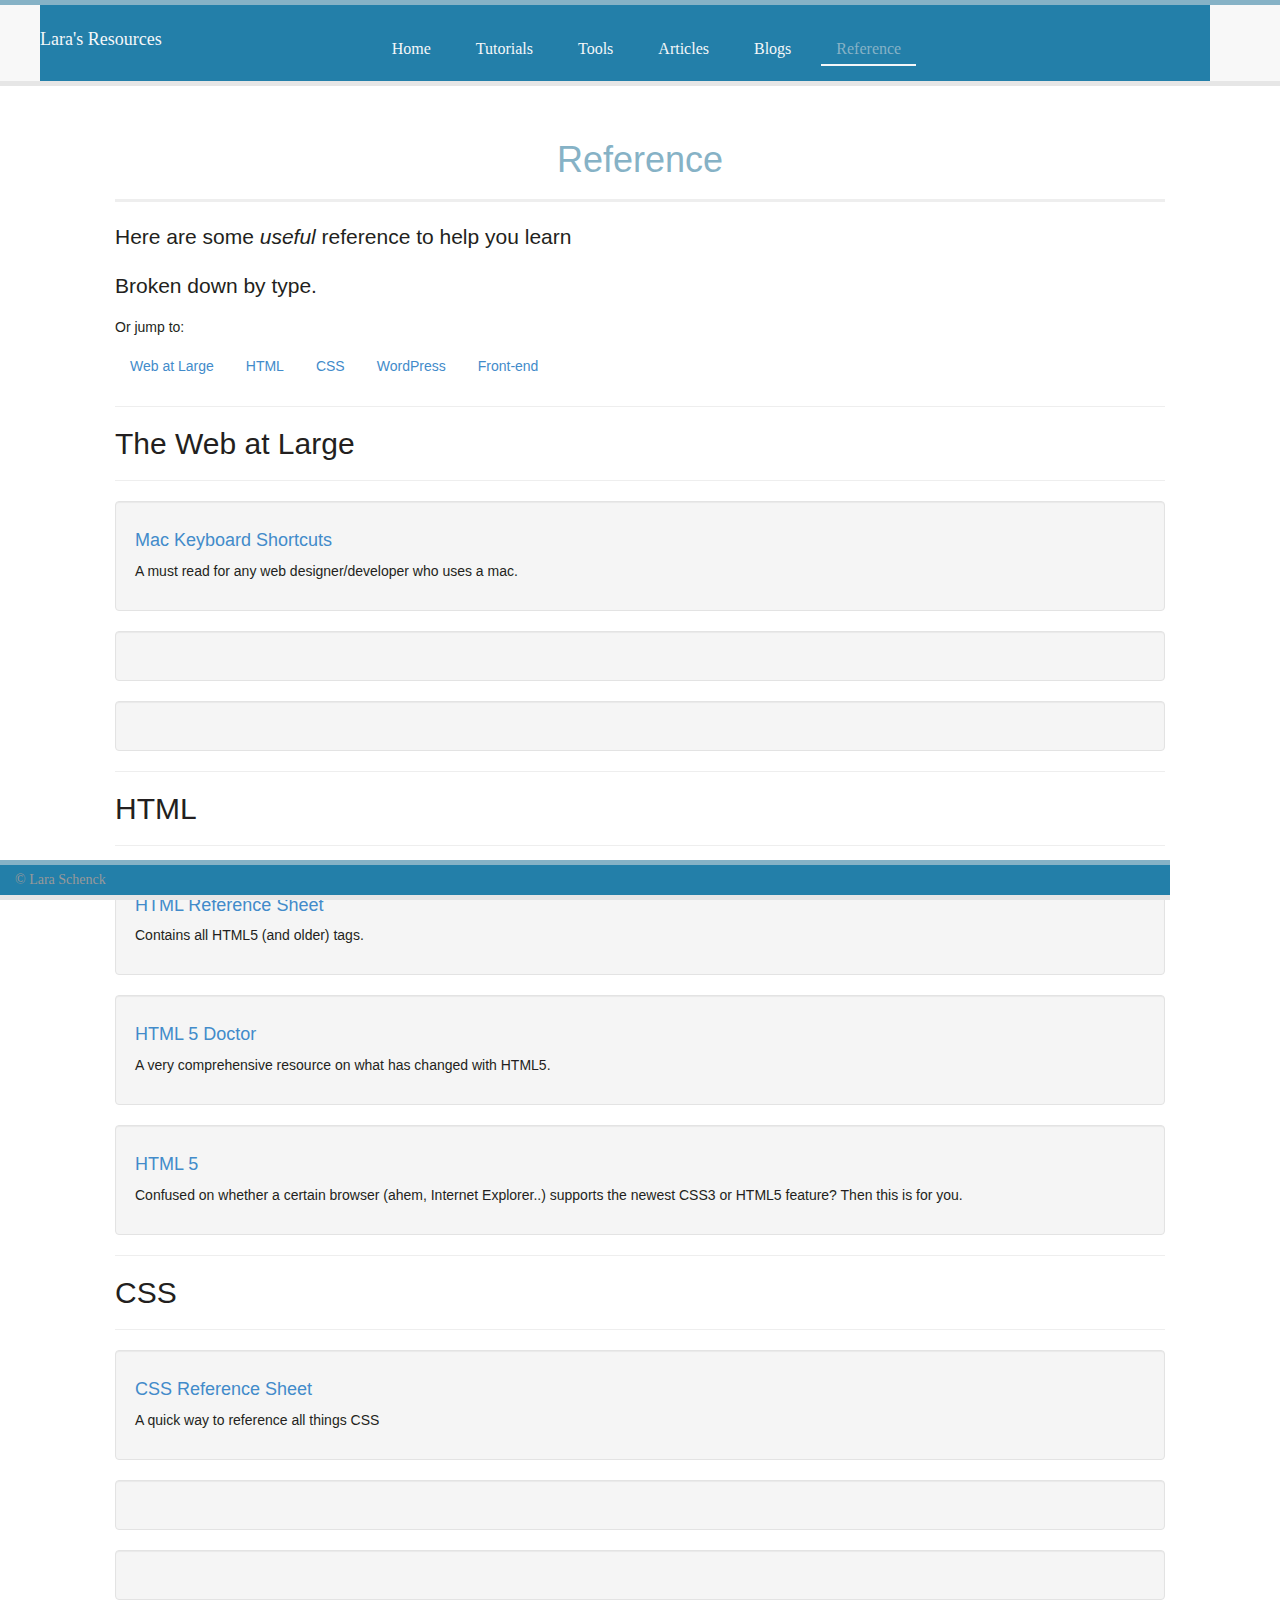
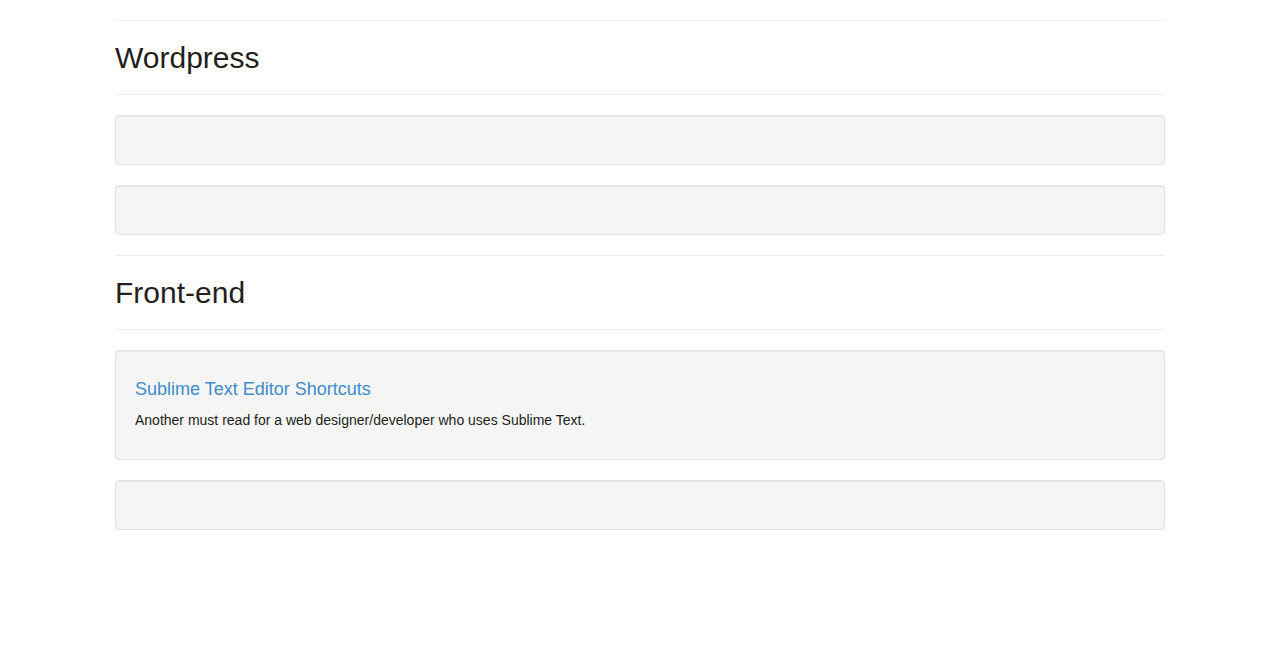
<file: Reference.html>
<title>Reference</title>

	<!-- Bootstrap core CSS -->
	<link href="css/bootstrap.css" rel="stylesheet">

	<!-- Author styles -->
	<link href="custom/style.css" rel="stylesheet">

	
  </head>

  <body style="">

	<!-- Wrap all page content here -->
	<div id="wrap">

		 <!-- Fixed navbar -->
	  <div class="navbar navbar-default navbar-fixed-top" role="navigation">
		<div class="container">
		  <div class="navbar-header">
			<button type="button" class="navbar-toggle collapsed" data-toggle="collapse" data-target=".navbar-collapse">
			  <span class="sr-only">Toggle navigation</span>
			  <span class="icon-bar"></span>
			  <span class="icon-bar"></span>
			  <span class="icon-bar"></span>
			</button>
			<a class="navbar-brand" href="#">Lara's Resources</a>
		  </div>
		  <div class="navbar-collapse collapse" style="height: 1px;">
			<ul class="nav navbar-nav">
			  <li><a href="index.php">Home</a></li>
			  <li><a href="tutorials.html">Tutorials</a></li>
			  <li><a href="tools.html">Tools</a></li>
			  <li><a href="articles.html">Articles</a></li>
			  <li><a href="blogs.html">Blogs</a></li>
			  <li class="active"><a href="reference.html">Reference</a></li>
			</ul>
		  </div><!--/.nav-collapse -->
		</div>
	  </div>

	  <!-- Begin page content -->
	  <div class="container">

	  	<div class="page-header">
		  <h1>Reference</h1>
		</div>
		<p class="lead">Here are some <em>useful</em> reference to help you learn</p>
		<p class="lead">Broken down by type.</p>

		<h5>Or jump to:</h5>
			<ul class="nav nav-pills">
				<li><a href="#webatlarge">Web at Large</a></li>
				<li><a href="#html">HTML</a></li>
				<li><a href="#css">CSS</a></li>
				<li><a href="#wordpress">WordPress</a></li>
				<li><a href="#frontend">Front-end</a></li>
			  
			</ul>

		<section id="webatlarge">	
			<hr />
				<h2 class="header">The Web at Large</h2>
			<hr />
			<div class="well">
			<h4><a href="http://support.apple.com/kb/ht1343">Mac Keyboard Shortcuts</a></h4>
			<p>A must read for any web designer/developer who uses a mac.</p>
			</div>

			<div class="well">
			<h4><a href="#"></a></h4>
			<p></p>
			</div>

			<div class="well">
			<h4><a href=""></a></h4>
			<p></p>
			</div>
		</section>

		<section id="html">	
			<hr />
				<h2 class="header">HTML</h2>
			<hr />
			<div class="well">
			<h4><a href="https://developer.mozilla.org/en-US/docs/Web/HTML/Element">HTML Reference Sheet</a></h4>
			<p>Contains all HTML5 (and older) tags.</p>
			</div>

			<div class="well">
			<h4><a href="http://html5doctor.com/element-index/">HTML 5 Doctor</a></h4>
			<p>A very comprehensive resource on what has changed with HTML5.</p>
			</div>

			<div class="well">
			<h4><a href="http://html5please.com/">HTML 5</a></h4>
			<p>Confused on whether a certain browser (ahem, Internet Explorer..) supports the newest CSS3 or HTML5 feature? Then this is for you.</p>
			</div>
		</section>


		<section id="css">
			<hr />
				<h2 class="header">CSS</h2>
			<hr />

			<div class="well">
				<h4><a href="https://developer.mozilla.org/en-US/docs/Web/CSS/Reference">CSS Reference Sheet</a></h4>
				<p>A quick way to reference all things CSS</p>
			</div>

			<div class="well">
				<h4><a href=""></a></h4>
				<p></p>
			</div>

			<div class="well">
				<h4><a href=""></a></h4>
				<p></p>
			</div>

		</section>
			
		<section id="wordpress">
			<hr />
				<h2 class="header">Wordpress</h2>
			<hr />
				<div class="well">
				<h4><a href="#"></a></h4>
				<p></p>
			</div>

			<div class="well">
				<h4><a href="#"></a></h4>
				<p></p>
			</div>
		</section>

		<section id="frontend">
			<hr />
				<h2 class="header">Front-end</h2>
			<hr />
			<div class="well">
				<h4><a href="http://docs.sublimetext.info/en/latest/reference/keyboard_shortcuts_osx.html">Sublime Text Editor Shortcuts</a></h4>
				<p>Another must read for a web designer/developer who uses Sublime Text.</p>
				
			</div>

			<div class="well">
				<h4><a href="#"></a></h4>
				<p></p>
			</div>
		</section>










</div> <!-- /.container -->

	<div id="footer">
	  <div class="container">
		<p class="text-muted">&copy; Lara Schenck</p>
	  </div>
	</div>



  

<?php include('include/footer.php'); ?>
</file>
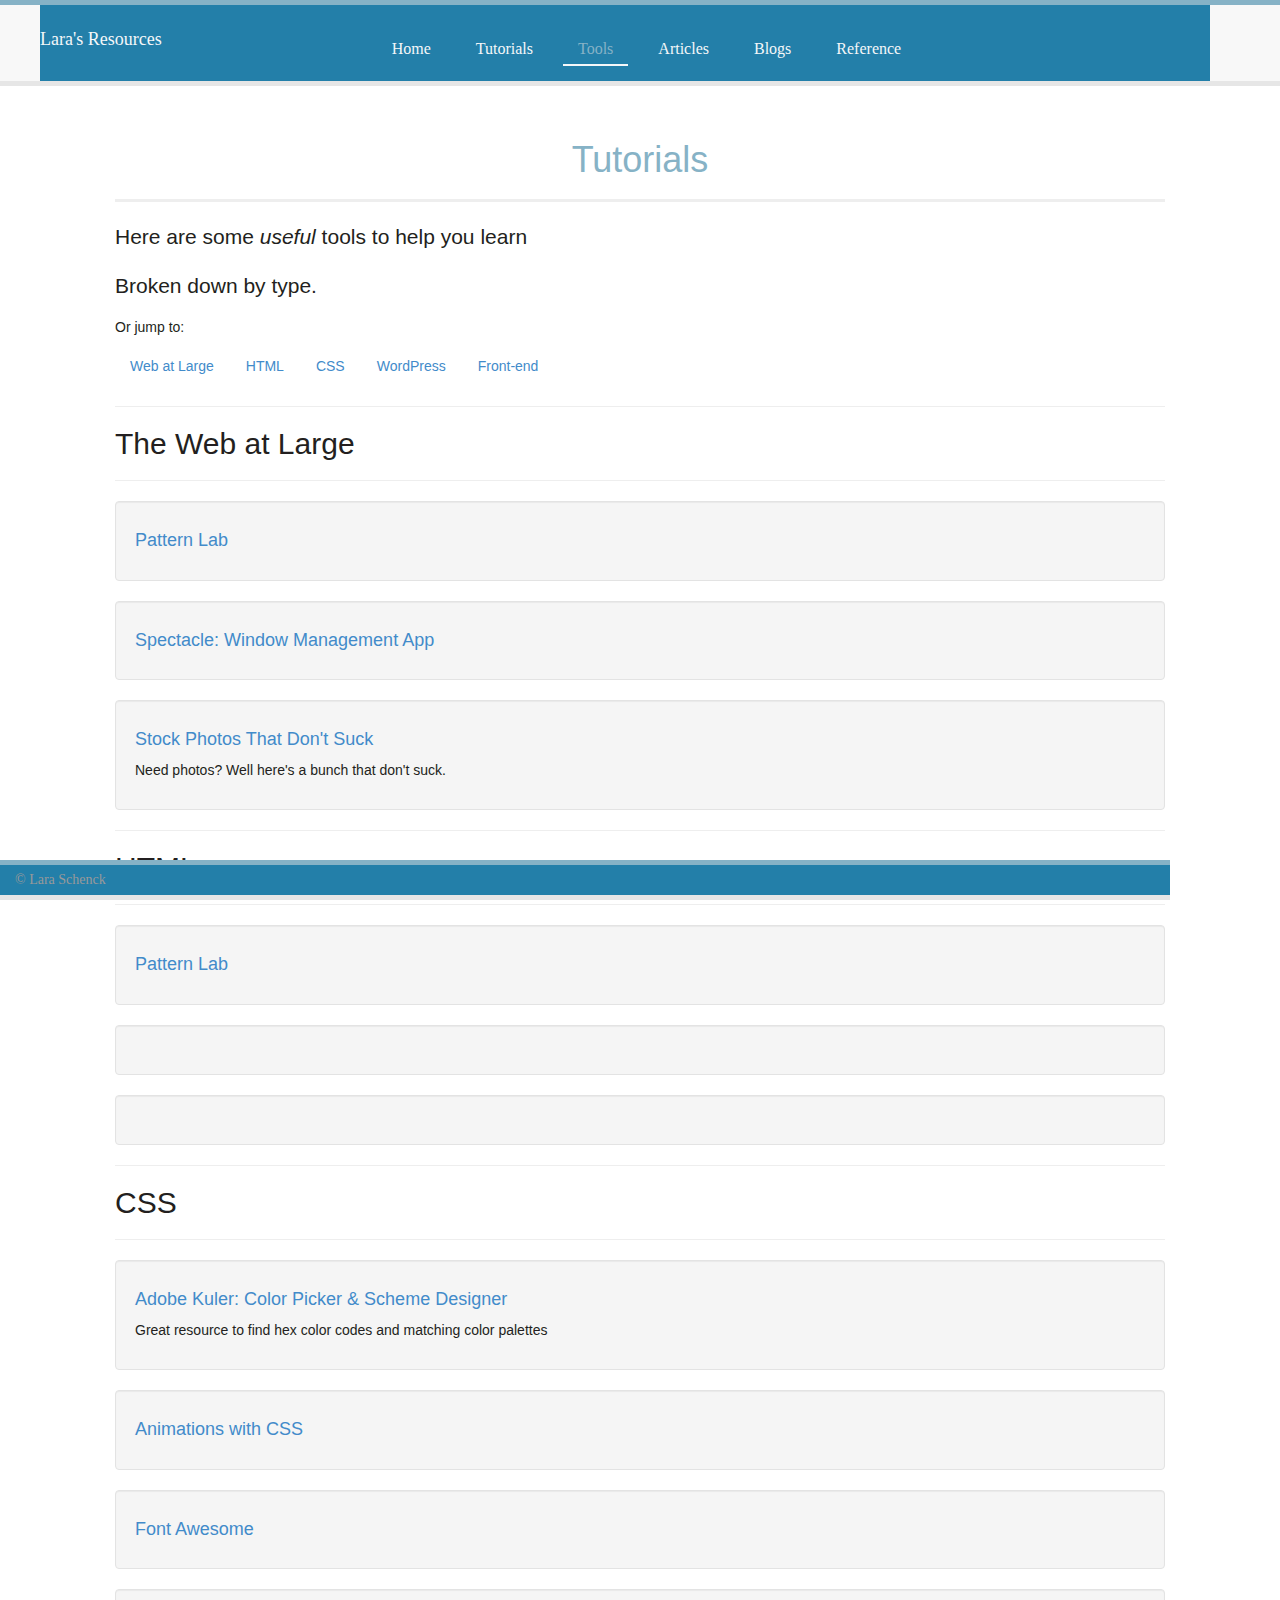
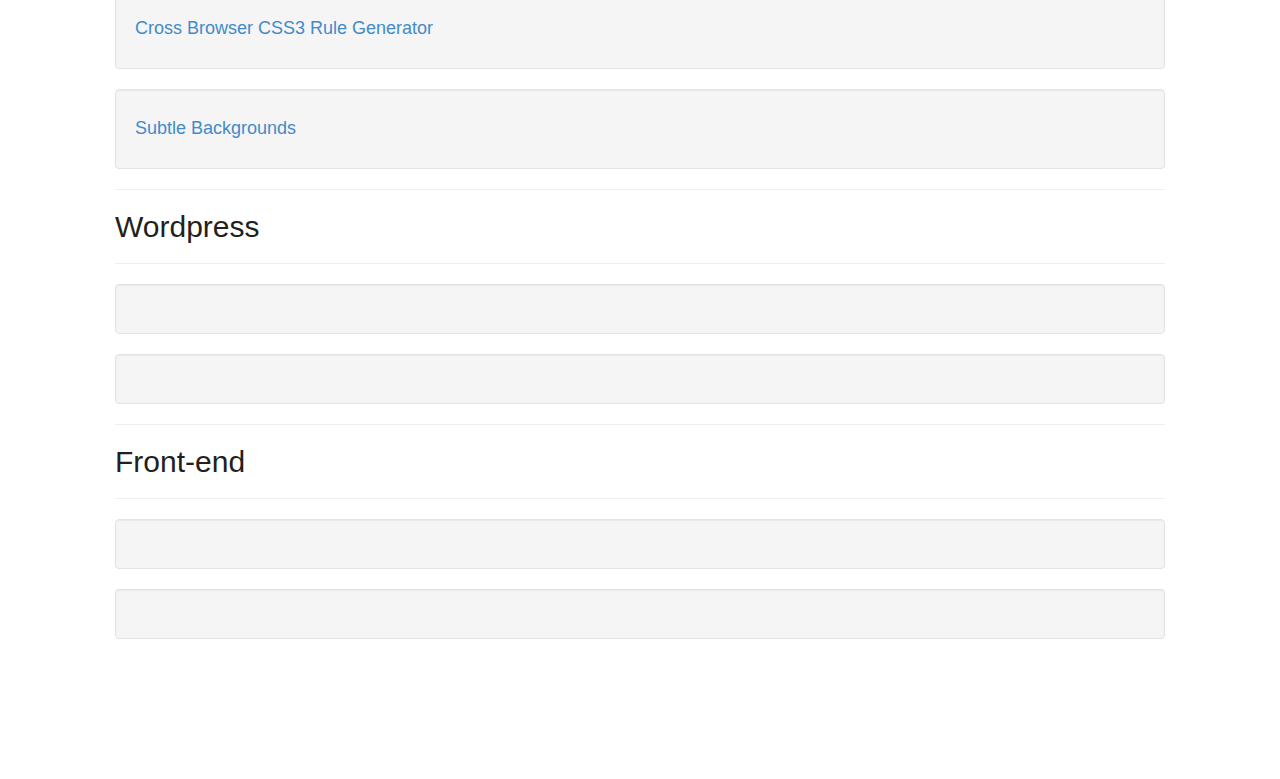
<file: tools.html>
<html lang="en"><head>
	<meta charset="utf-8">
	<meta http-equiv="X-UA-Compatible" content="IE=edge">
	<meta name="viewport" content="width=device-width, initial-scale=1.0">
	<meta name="description" content="">
	<meta name="author" content="">
	<!-- <link rel="shortcut icon" href="../../docs-assets/ico/favicon.png">
 -->
	<title>Tools</title>

	<!-- Bootstrap core CSS -->
	<link href="css/bootstrap.css" rel="stylesheet">

	<!-- Author styles -->
	<link href="custom/style.css" rel="stylesheet">

	<!-- Just for debugging purposes. Don't actually copy this line! -->
	<!--[if lt IE 9]><script src="../../docs-assets/js/ie8-responsive-file-warning.js"></script><![endif]-->

	<!-- HTML5 shim and Respond.js IE8 support of HTML5 elements and media queries -->
	<!--[if lt IE 9]>
	  <script src="https://oss.maxcdn.com/libs/html5shiv/3.7.0/html5shiv.js"></script>
	  <script src="https://oss.maxcdn.com/libs/respond.js/1.3.0/respond.min.js"></script>
	<![endif]-->

	
  </head>

  <body style="">

	<!-- Wrap all page content here -->
	<div id="wrap">

		 <!-- Fixed navbar -->
	  <div class="navbar navbar-default navbar-fixed-top" role="navigation">
		<div class="container">
		  <div class="navbar-header">
			<button type="button" class="navbar-toggle collapsed" data-toggle="collapse" data-target=".navbar-collapse">
			  <span class="sr-only">Toggle navigation</span>
			  <span class="icon-bar"></span>
			  <span class="icon-bar"></span>
			  <span class="icon-bar"></span>
			</button>
			<a class="navbar-brand" href="#">Lara's Resources</a>
		  </div>
		  <div class="navbar-collapse collapse" style="height: 1px;">
			<ul class="nav navbar-nav">
			  <li><a href="index.php">Home</a></li>
			  <li><a href="tutorials.html">Tutorials</a></li>
			  <li class="active"><a href="tools.html">Tools</a></li>
			  <li><a href="articles.html">Articles</a></li>
			  <li><a href="blogs.html">Blogs</a></li>
			  <li><a href="reference.html">Reference</a></li>
			</ul>
		  </div><!--/.nav-collapse -->
		</div>
	  </div>

	  <!-- Begin page content -->
	  <div class="container">

	  	<div class="page-header">
		  <h1>Tutorials</h1>
		</div>
		<p class="lead">Here are some <em>useful</em> tools to help you learn</p>
		<p class="lead">Broken down by type.</p>

		<h5>Or jump to:</h5>
			<ul class="nav nav-pills">
				<li><a href="#webatlarge">Web at Large</a></li>
				<li><a href="#html">HTML</a></li>
				<li><a href="#css">CSS</a></li>
				<li><a href="#wordpress">WordPress</a></li>
				<li><a href="#frontend">Front-end</a></li>
			  
			</ul>




	<div id="test">

	</div>
	
		<section id="webatlarge">	
			<hr />
				<h2 class="header">The Web at Large</h2>
			<hr />
			<div class="well">
			<h4><a href="
			http://pattern-lab.info/">Pattern Lab</a></h4>
			<p></p>
			</div>

			<div class="well">
			<h4><a href="http://spectacleapp.com/">Spectacle: Window Management App</a></h4>
			<p></p>
			</div>

			<div class="well">
			<h4><a href="https://medium.com/p/62ae4bcbe01b">Stock Photos That Don't Suck</a></h4>
			<p>Need photos? Well here's a bunch that don't suck.</p>
			</div>
		</section>

		<section id="html">	
			<hr />
				<h2 class="header">HTML</h2>
			<hr />
			<div class="well">
			<h4><a href="
			http://pattern-lab.info/">Pattern Lab</a></h4>
			<p></p>
			</div>

			<div class="well">
			<h4><a href="#"></a></h4>
			<p></p>
			</div>

			<div class="well">
			<h4><a href="#"></a></h4>
			<p></p>
			</div>
		</section>


		<section id="css">
			<hr />
				<h2 class="header">CSS</h2>
			<hr />

			<div class="well">
				<h4><a href="https://kuler.adobe.com/create/color-wheel/">Adobe Kuler: Color Picker & Scheme Designer</a></h4>
				<p>Great resource to find hex color codes and matching color palettes</p>
			</div>

			<div class="well">
				<h4><a href="http://daneden.github.io/animate.css/">Animations with CSS</a></h4>
				<p></p>
			</div>

			<div class="well">
				<h4><a href="http://fontawesome.io/">Font Awesome</a></h4>
				<p></p>
			</div>

			

			<div class="well">
				<h4><a href="http://css3please.com/">Cross Browser CSS3 Rule Generator</a></h4>
				<p></p>
			</div>

			<div class="well">
				<h4><a href="http://subtlepatterns.com/">Subtle Backgrounds</a></h4>
				<p></p>
			</div>
		</section>
			
		<section id="wordpress">
			<hr />
				<h2 class="header">Wordpress</h2>
			<hr />
				<div class="well">
				<h4><a href="#"></a></h4>
				<p></p>
			</div>

			<div class="well">
				<h4><a href="#"></a></h4>
				<p></p>
			</div>
		</section>

		<section id="frontend">
			<hr />
				<h2 class="header">Front-end</h2>
			<hr />
				<div class="well">
				<h4><a href="#"></a></h4>
				<p></p>
			</div>

			<div class="well">
				<h4><a href="#"></a></h4>
				<p></p>
			</div>
		</section>
	







</div> <!-- /.container -->

	<div id="footer">
	  <div class="container">
		<p class="text-muted">&copy; Lara Schenck</p>
	  </div>
	</div>


	<!-- Bootstrap core JavaScript
	================================================== -->
	<!-- Placed at the end of the document so the pages load faster -->
	<script src="https://code.jquery.com/jquery-1.10.2.min.js"></script>
	<script src="js/bootstrap.min.js"></script>

	

	<script src="js/zrssfeed-120/jquery.zrssfeed.min.js" type="text/javascript"></script>
	<script src="custom/main.js"></script>
  

</body></html>
</file>
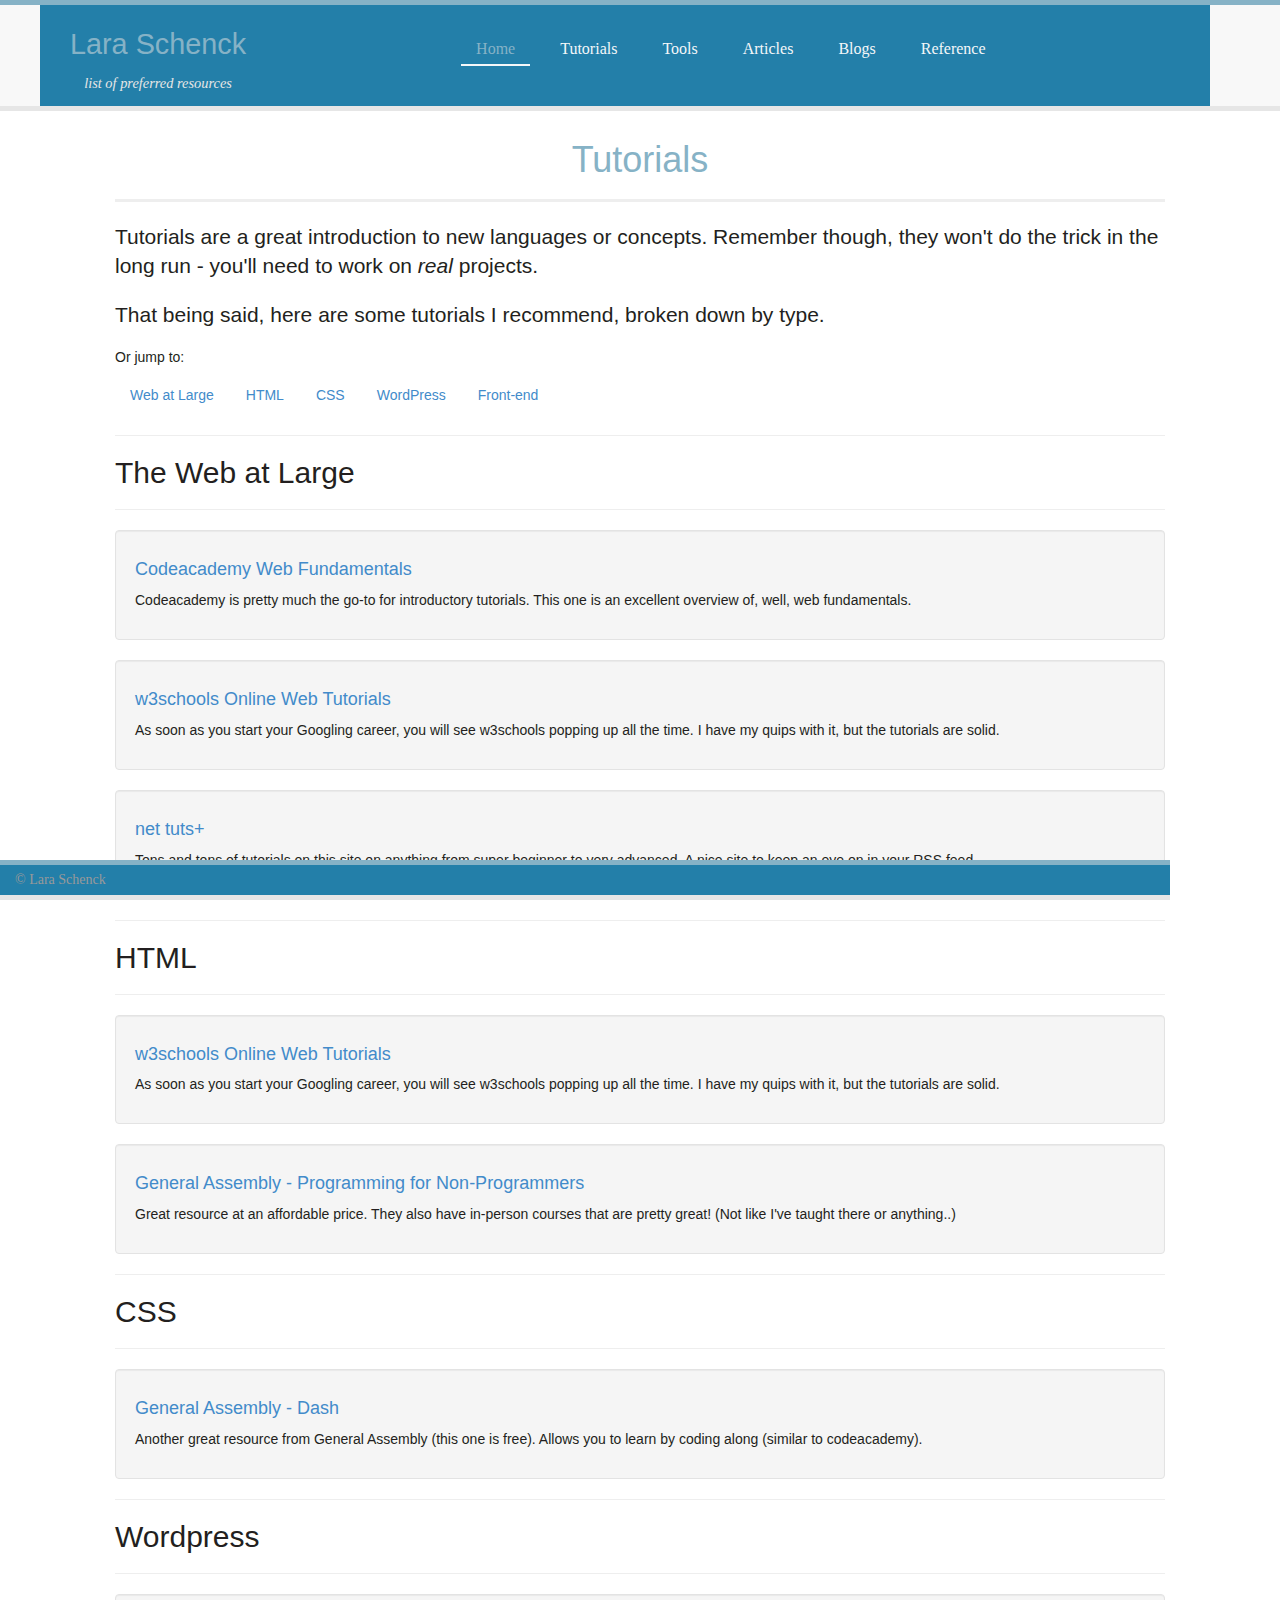
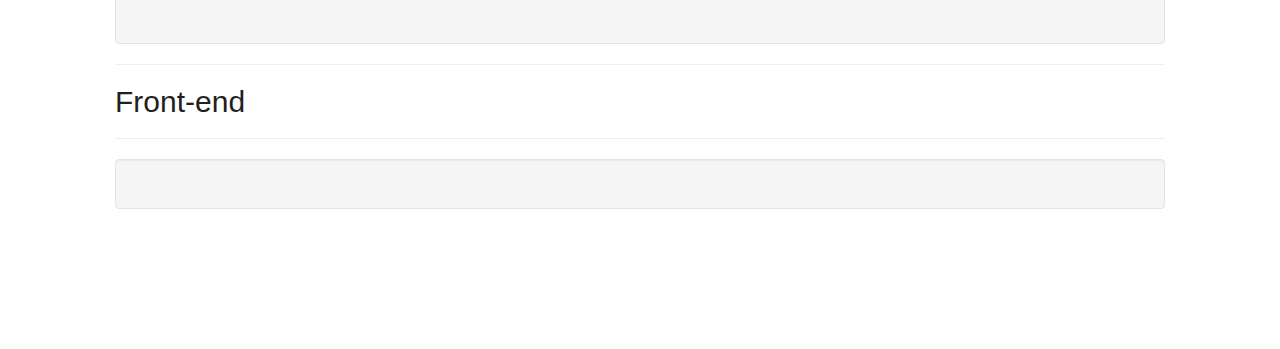
<file: tutorials.html>
<?php include('include/header.php'); ?>


	<!-- Bootstrap core CSS -->
	<link href="css/bootstrap.css" rel="stylesheet">

	<!-- Author styles -->
	<link href="custom/style.css" rel="stylesheet">

	
  </head>

  <body style="">

	<!-- Wrap all page content here -->
	<div id="wrap">

		 <!-- Fixed navbar -->

	<title>Tutorials</title>



	  <!-- Fixed navbar -->
	  <div class="navbar navbar-default navbar-fixed-top" role="navigation">
				<div class="container">
					<div class="navbar-header">
						<button type="button" class="navbar-toggle collapsed" data-toggle="collapse" data-target=".navbar-collapse">
							<span class="sr-only">Toggle navigation</span>
							<span class="icon-bar"></span>
							<span class="icon-bar"></span>
							<span class="icon-bar"></span>
						</button>
						<a class="navbar-brand" href="#"><h1 class="site-title">Lara Schenck</h1></a>
						<h3 class="site-desc h5">List of Preferred Resources</h3>
					</div>
					<div class="navbar-collapse collapse" style="height: 1px;">
						<ul class="nav navbar-nav">
							<li class="active"><a href="index.html">Home</a></li>
							<li><a href="tutorials.html">Tutorials</a></li>
							<li><a href="tools.html">Tools</a></li>
							<li><a href="articles.html">Articles</a></li>
							<li><a href="blogs.html">Blogs</a></li>
							<li><a href="reference.html">Reference</a></li>
						</ul>
					</div><!--/.nav-collapse -->
				</div>
			</div>

	  <!-- Begin page content -->
	  <div class="container">
		<div class="page-header">
		  <h1>Tutorials</h1>
		</div>
		<p class="lead">Tutorials are a great introduction to new languages or concepts. Remember though, they won't do the trick in the long run - you'll need to work on <em>real</em> projects.</p>
		<p class="lead">That being said, here are some tutorials I recommend, broken down by type.</p>

		<h5>Or jump to:</h5>
		<ul class="nav nav-pills">
			<li><a href="#webatlarge">Web at Large</a></li>
			<li><a href="#html">HTML</a></li>
			<li><a href="#css">CSS</a></li>
			<li><a href="#wordpress">WordPress</a></li>
			<li><a href="#frontend">Front-end</a></li>
		  
		</ul>


		<section id="webatlarge">
			<hr />
			<h2 class="header">The Web at Large</h2>
			<hr />

			<div class="well">
				<h4><a href="http://codeacademy.com/tracks/web" target="blank">Codeacademy Web Fundamentals</a></h4>
				<p>Codeacademy is pretty much the go-to for introductory tutorials. This one is an excellent overview of, well, web fundamentals.</p>
			</div>

			<div class="well">
				<h4><a href="http://www.w3schools.com/" target="blank">w3schools Online Web Tutorials</a></h4>
				<p>As soon as you start your Googling career, you will see w3schools popping up all the time. I have my quips with it, but the tutorials are solid.</p>
			</div>



			<div class="well">
				<h4><a href="http://net.tutsplus.com/" taget="blank">net tuts+</a></h4>
				<p>Tons and tons of tutorials on this site on anything from super beginner to very advanced. A nice site to keep an eye on in your RSS feed.</p>
		</section>

		<section id="html">
			<hr />
			<h2 class="header">HTML</h2>
			<hr />
			
			<div class="well">
				<h4><a href="http://www.w3schools.com/">w3schools Online Web Tutorials</a></h4>
				<p>As soon as you start your Googling career, you will see w3schools popping up all the time. I have my quips with it, but the tutorials are solid.</p>
			</div>


			<div class="well">
				<h4><a href="#">General Assembly - Programming for Non-Programmers</a></h4>
				<p>Great resource at an affordable price. They also have in-person courses that are pretty great! (Not like I've taught there or anything..)</p>
			</div> 
		</section>

		<section id="css">
			<hr />
			<h2 class="header">CSS</h2>
			<hr />

			<div class="well">
				<h4><a href="#">General Assembly - Dash</a></h4>
				<p>Another great resource from General Assembly (this one is free). Allows you to learn by coding along (similar to codeacademy).</p>
			</div>




		</section>

		<section id="wordpress">
			<hr />
			<h2 class="header">Wordpress</h2>
			<hr />

			<div class="well">
				<h4><a href="#"></a>

			</div>
		</section>

		<section id="wordpress">
			<hr />
			<h2 class="header">Front-end</h2>
			<hr />

			<div class="well">
				<h4><a href="#"></a>

			</div>
		</section>





	</div> <!-- /.container -->

	<div id="footer">
	  <div class="container">
		<p class="text-muted">&copy; Lara Schenck</p>
	  </div>
	</div>
</file>
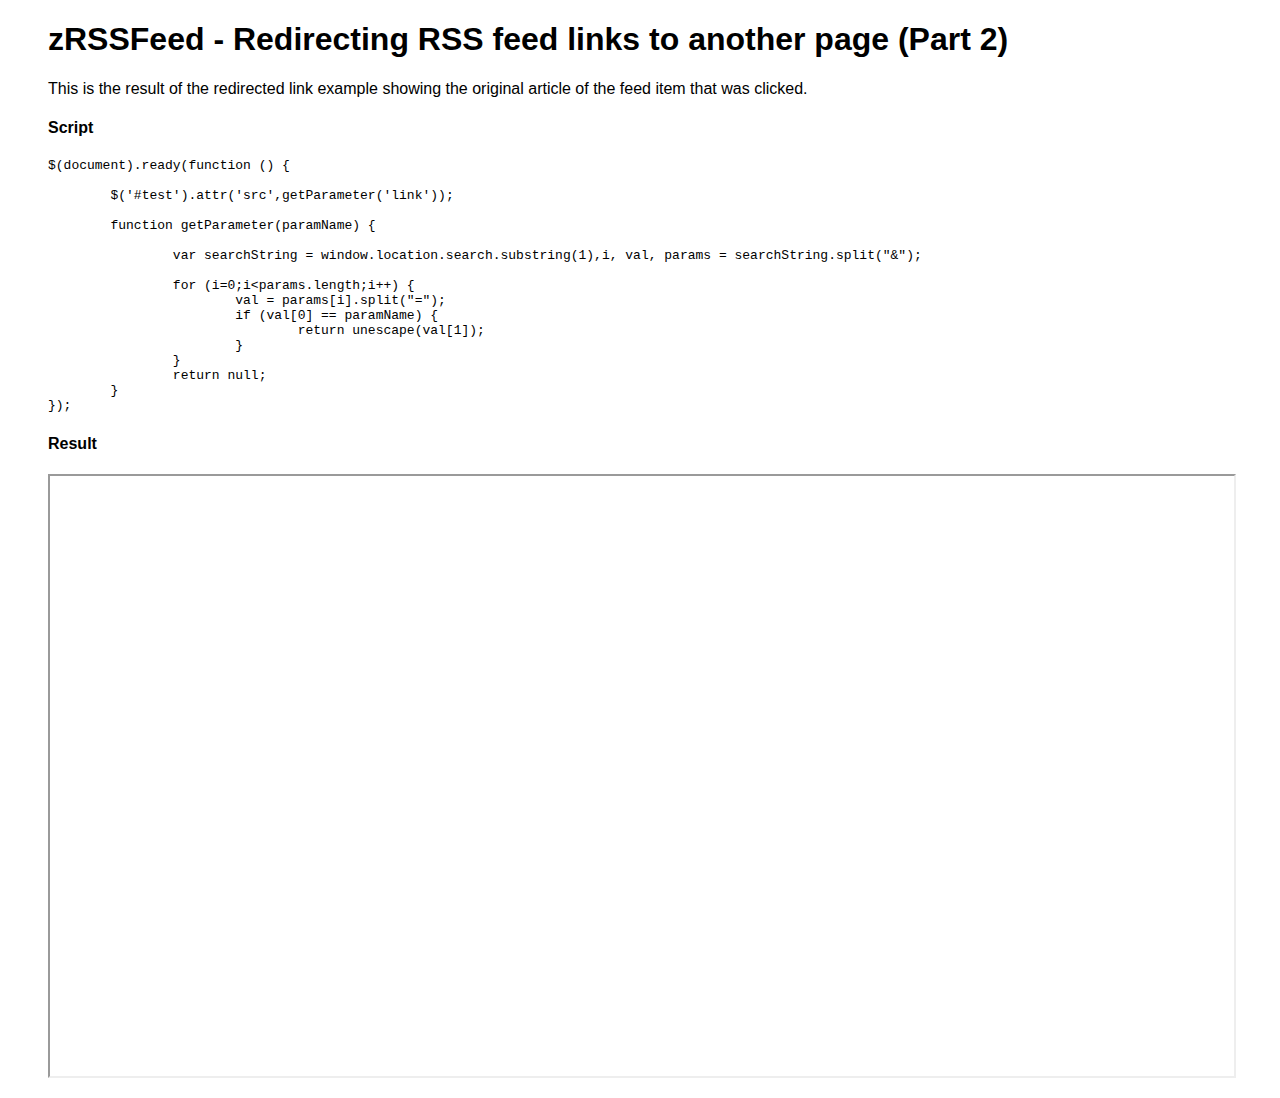
<file: js/zrssfeed-120/example_link_redirect2.html>
﻿<!DOCTYPE html PUBLIC "-//W3C//DTD XHTML 1.0 Strict//EN" "http://www.w3.org/TR/xhtml1/DTD/xhtml1-strict.dtd">
<html xmlns="http://www.w3.org/1999/xhtml" xml:lang="en" lang="en">
<head>

<meta http-equiv="content-type" content="text/html; charset=utf-8" />
<meta http-equiv="content-language" content="en" />

<link href="jquery.zrssfeed.css" rel="stylesheet" type="text/css" />

<script src="http://ajax.googleapis.com/ajax/libs/jquery/1.7.1/jquery.min.js" type="text/javascript"></script>

<title>zRSSFeed - Redirecting RSS feed links to another page (Part 2)</title>

<script type="text/javascript">
$(document).ready(function () {

	var url = getParameter('link');

	$('#test').attr('src',url);

	function getParameter(paramName) {

		var searchString = window.location.search.substring(1),i, val, params = searchString.split("&");

		for (i=0;i<params.length;i++) {
			val = params[i].split("=");
			if (val[0] == paramName) {
				return unescape(val[1]);
			}
		}
	  	return null;
	}

});
</script>

<style>
#test {
	width: 100%;
	height: 600px;
}
</style>

</head>
<body>

<h1>zRSSFeed - Redirecting RSS feed links to another page (Part 2)</h1>
<p>This is the result of the redirected link example showing the original article of the feed item that was clicked.</p>

<h4>Script</h4>
<pre>
$(document).ready(function () {

	$('#test').attr('src',getParameter('link'));

	function getParameter(paramName) {

		var searchString = window.location.search.substring(1),i, val, params = searchString.split("&");

		for (i=0;i&lt;params.length;i++) {
			val = params[i].split("=");
			if (val[0] == paramName) {
				return unescape(val[1]);
			}
		}
	  	return null;
	}
});
</pre>

<h4>Result</h4>
<iframe id="test"></iframe>

</body>
</html>
</file>
<file: custom/style.css>
/* Sticky footer styles
-------------------------------------------------- */

html,
body {
  height: 100%;
  /* The html and body elements cannot have any padding or margin. */
}

/* Wrapper for page content to push down footer */
#wrap {
  min-height: 100%;
  height: auto;
  /* Negative indent footer by its height */
  margin: 0 auto -40px;
  /* Pad bottom by footer height */
  padding: 0 0 60px;
}

/* Set the fixed height of the footer here */
#footer {
  height: 40px;
  background-color: #237FA9;
  border-top: 5px solid #86b2c6;
  border-bottom: 5px solid #e6e6e6;
  position: fixed;
  bottom: 0;
}

#footer > .container {
  padding-top: 5px;
}

#footer > .text-muted > a:link {
  color: #F4F7F9;
  text-decoration: none;
}


/* Custom page CSS
-------------------------------------------------- */
/* Not required for template or sticky footer method. */

#wrap > .container {
  padding: 60px 60px;
  font-family: 'Museo-Sans-1', sans-serif;
}

.container .text-muted {
  margin: 0 0;
}



h1 {
  text-align: center;
  font-weight: 500;
  color: #86b2c6;
}

.page-header {
  text-align: center;
}

.navbar-default {
  padding-right: 30px;
}

.navbar > .container {
  background: #237fa9;
  padding: 1.44rem 0;
}
.navbar-default .container > .navbar-header > a {
  color: #F4F7F9;
  padding-top: 10px;
}

.navbar-default .navbar-nav > li > a:hover {
  color: #F4F7F9;
}

.navbar-default  {
  border-bottom: 5px solid #e6e6e6;
  border-top: 5px solid #86b2c6;
}

.active {
  color: #e6e6e6;
  font-color: #F4F7F9;
}

.navbar-nav  {
  padding-top: 15px;
  padding-left: 200px;
}

.navbar-nav > li > a {
  line-height: 0;
  font-size: 16px;
}

.navbar-nav > li {
  padding-right: 15px;
}


.navbar-nav > li > a:hover {
  border-bottom: 2px dotted #F4F7F9;
  
}

.navbar-default .navbar-nav > li > a {
  color: #F4F7F9;
  padding-right: 15px;
}



.navbar-default .navbar-nav > .active > a, .navbar-default .navbar-nav > .active > a:hover, .navbar-default .navbar-nav > .active > a:focus {
  background-color: #237fa9;
  color: #86B2C6;
  border-bottom: 2px solid #F4F7F9;
 }


.site-title {
  margin: 0;
  font-size: 2.88rem;
  padding-left: 30px;
}

.site-desc {
 
  font-size: 1.44rem;
  text-transform: lowercase;
  font-family: 'lora', 'sans-serif';
  font-style: italic;
  font-weight: 100;
  color: #E6E6E6;
  padding-left: 15px;
  margin: 0;
}

.page-header {
  border-bottom: 3px solid #EEE;
  padding-top: 20px;
}

code {
  font-size: 80%;
}

body {
   background-color: white;
   font-family: 'museo-sans-1', 'museo-slab-1';
   color: #231f20;
}

h3 {
  text-align: center;
  font-family: 'lora', 'sans-serif';
  color: #5E5E5E;
  font-style: italic;
  font-weight: 400;
}




#footer > .container {
  padding-left: 15px;
  padding-right: 15px;

}
</file>
